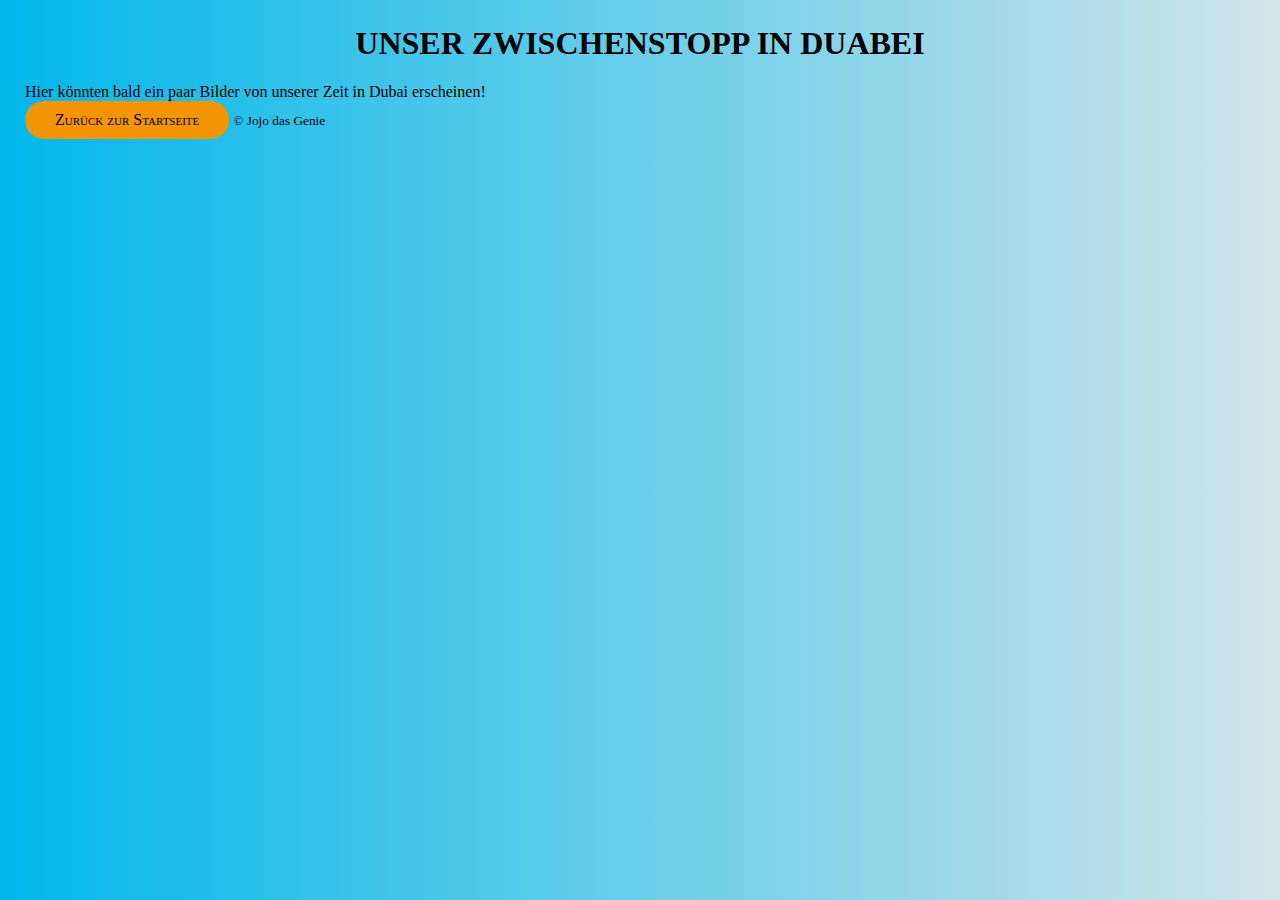
<file: Dubai.html>
<!DOCTYPE html>
<html lang="de">
<head>
	<meta charset="utf-8">
	<title>Dubai 2014</title>
	<link rel="stylesheet" type="text/css" href="assets/stylesheets/main.css">
</head>
	<body>
		<h1>Unser Zwischenstopp in Duabei</h1>
			<section>
				Hier könnten bald ein paar Bilder von unserer Zeit in Dubai erscheinen!
			</section>
	
	</body>

<footer class="footer">
	<a href="index.html">Zurück zur Startseite</a>
</footer>
<small>&copy; Jojo das Genie</small>

</html>
</file>
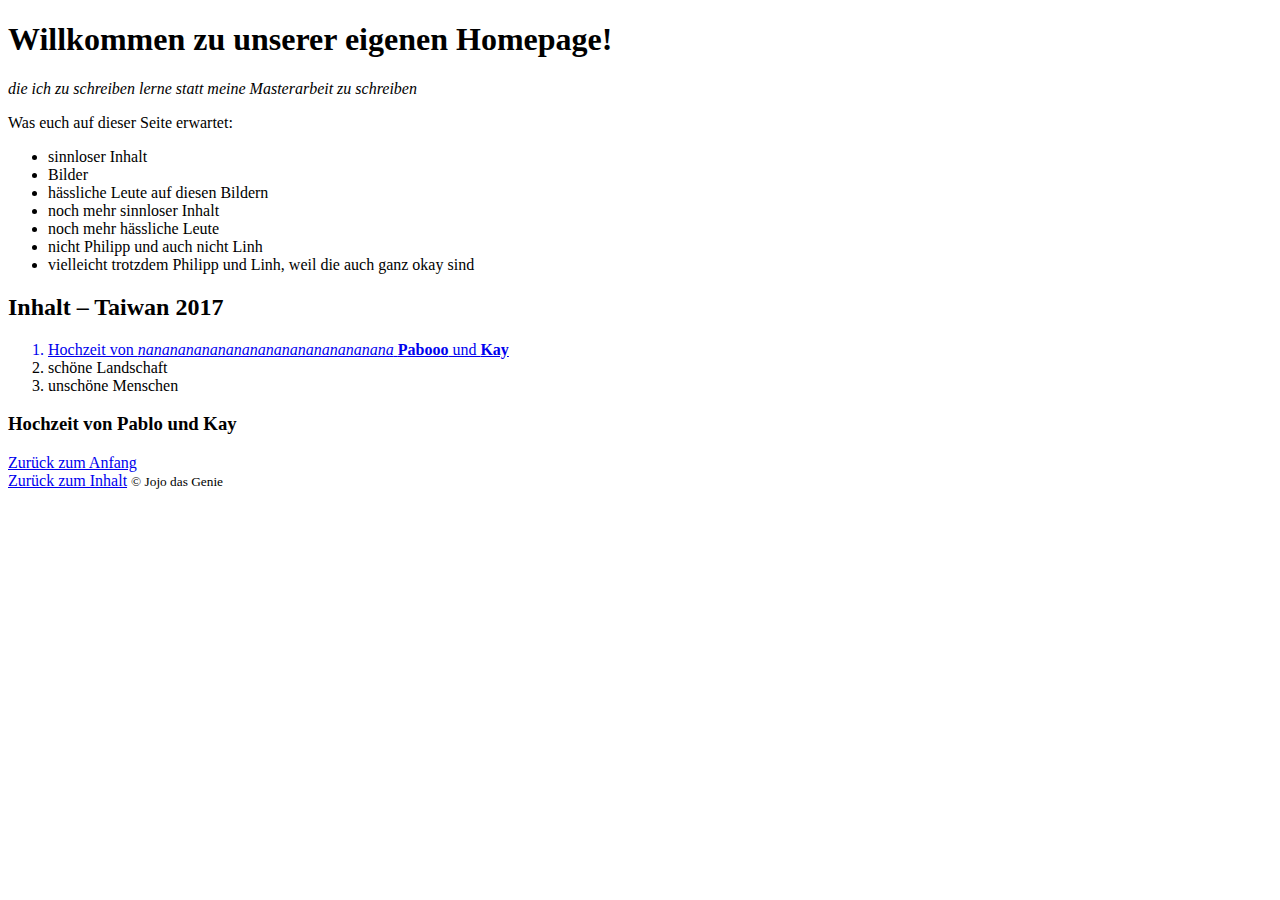
<file: Gangjiao Pengyoumen.html>
<!DOCTYPE html>
<html lang="de">
<head>
	<meta charset="utf-8">
	<title>肛交朋友们</title>
</head>
<body>
	<main id="Anfang">
		<h1>Willkommen zu unserer eigenen Homepage!</h1>
		<header><em>die ich zu schreiben lerne statt meine Masterarbeit zu schreiben</em></header>
		<section>
			<p> Was euch auf dieser Seite erwartet: 
				<ul>
				<li>sinnloser Inhalt</li>
				<li>Bilder</li>
				<li>hässliche Leute auf diesen Bildern</li>
				<li>noch mehr sinnloser Inhalt</li>
				<li>noch mehr hässliche Leute</li>
				<li>nicht Philipp und auch nicht Linh</li>
				<li>vielleicht trotzdem Philipp und Linh, weil die auch ganz okay sind</li>
				</ul>
			</p>
		</section>
		<section> <!--Inhaltsverzeichnis-->
			<h2 id="Inhalt">Inhalt &ndash; Taiwan 2017</h2>
			<ol>
				<a href="Taiwan.html"><li>Hochzeit von <em>nananananananananananananananana</em> <strong>Pabooo</strong> und <strong>Kay</strong></li></a>
				<li>schöne Landschaft</li>
				<li>unschöne Menschen</li>
			</ol>
		</section>
		<section>
			<header> <h3>Hochzeit von Pablo und Kay<h3></header> 

		</section>
	</main>
	<footer>
		<a href="#Anfang">Zurück zum Anfang</a>
		<br/>
		<a href="#Inhalt">Zurück zum Inhalt</a>
		<small>&copy; Jojo das Genie</small>
	</footer>
</body>
</html>
</file>
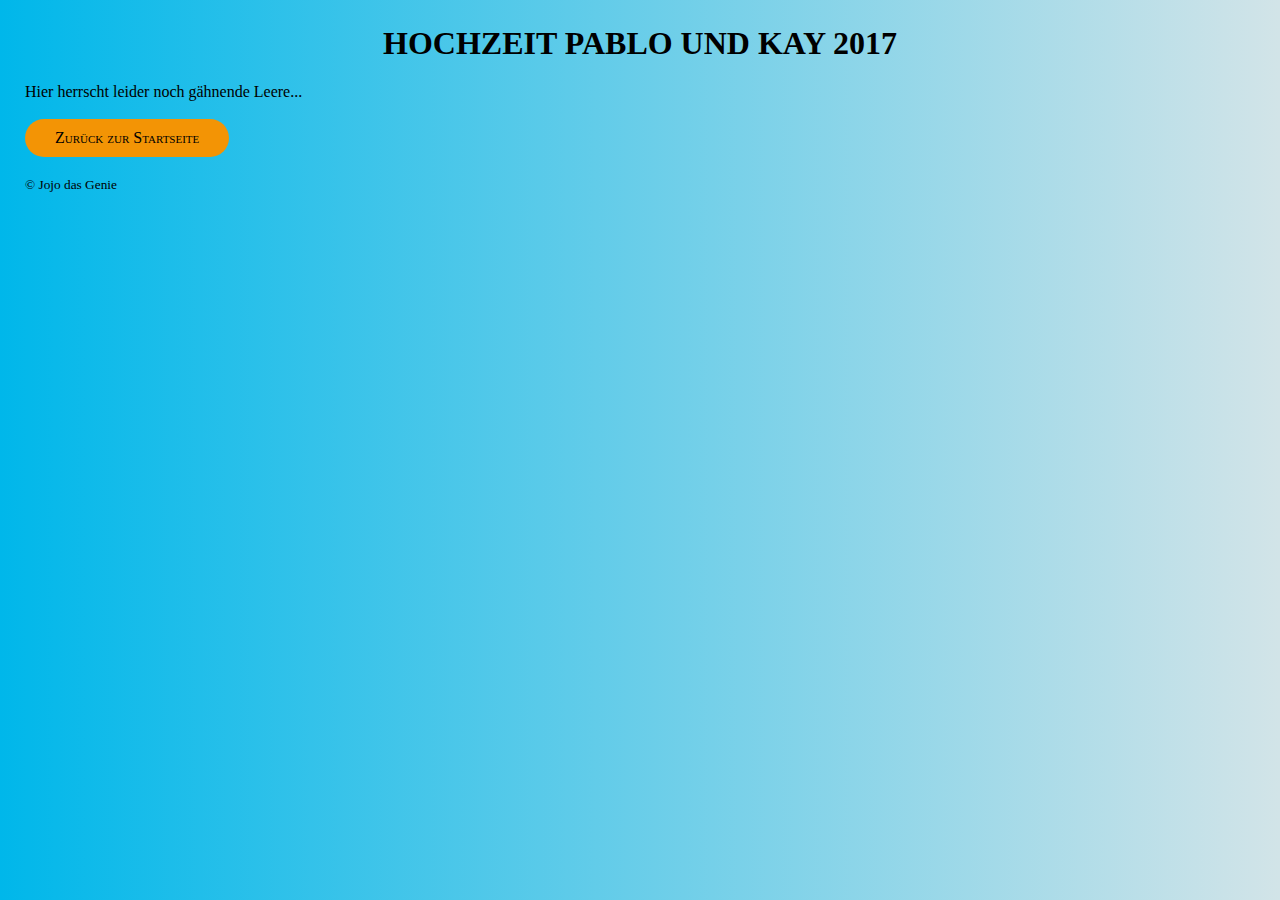
<file: Hochzeit Pablo und Kay.html>
<!DOCTYPE html>
<html lang="de">
<head>
	<meta charset="utf-8">
	<title>Taiwan 2017</title>
	<link rel="stylesheet" type="text/css" href="assets/stylesheets/main.css">
</head>
	<body>
		<h1>Hochzeit Pablo und Kay 2017</h1>
			<section>
				Hier herrscht leider noch gähnende Leere...
			</section>
	</body>
<br/>

<footer class="footer">
	<a href="index.html">Zurück zur Startseite</a>
</footer>
<br>
<br>
<small>&copy; Jojo das Genie</small>
</html>
</file>
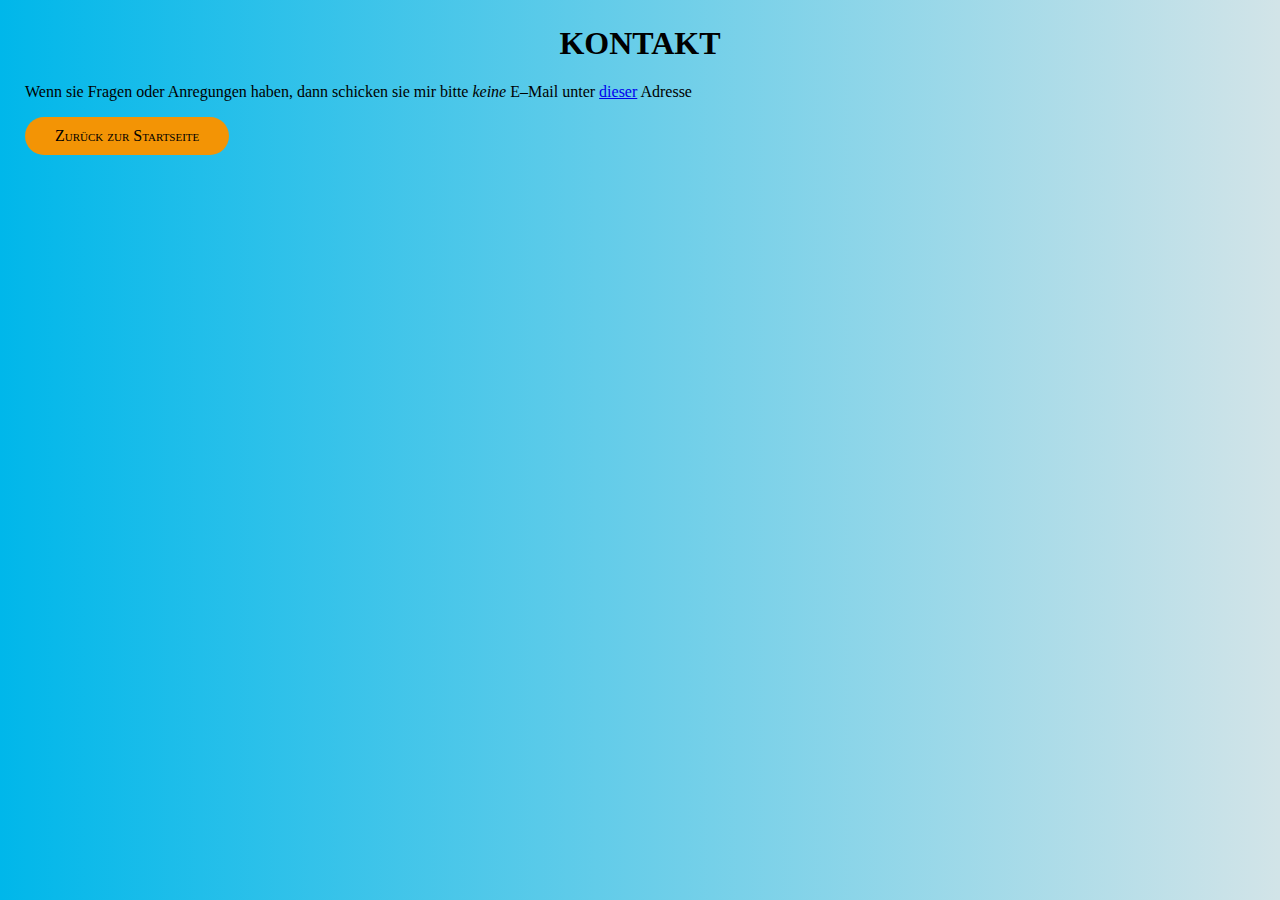
<file: Kontakt.html>
<!DOCTYPE html>
<html lang="de">
<head>
	<meta charset="utf-8">
	<title>Kontakt</title>
	<link rel="stylesheet" type="text/css" href="assets/stylesheets/main.css">
</head>
<body>
	
	<h1>Kontakt</h1>
	<p>Wenn sie Fragen oder Anregungen haben, dann schicken sie mir bitte <em>keine</em> E&ndash;Mail unter <a href="mailto:indeedparadox@yahoo.de?subject=Jojo%20das%20Genie&body=Jojo%20ist%20der%20Größte&#033;">dieser</a> Adresse</p>
</body>
<footer class="footer">
	<a href="index.html">Zurück zur Startseite</a>
</footer>
</html>
</file>
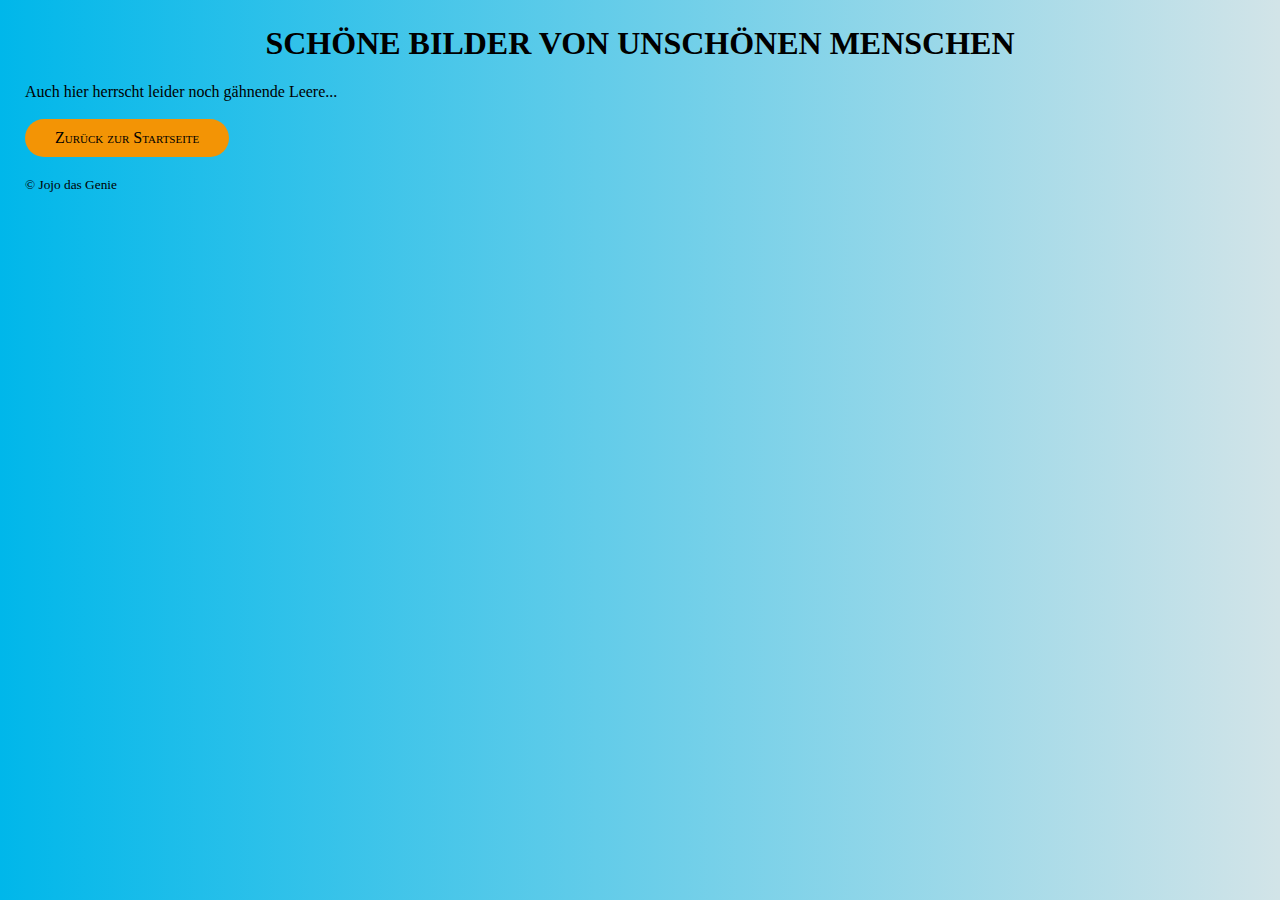
<file: Menschen.html>
<!DOCTYPE html>
<html lang="de">
<head>
	<meta charset="utf-8">
	<title>Unschöne Menschen</title>
	<link rel="stylesheet" type="text/css" href="assets/stylesheets/main.css">
</head>
<body>
	<main>
		<h1>Schöne Bilder von unschönen Menschen</h1>
	<section>
		Auch hier herrscht leider noch gähnende Leere...
	</section>

	</main>
</body>
<br>
<footer class="footer">
	<a href="index.html">Zurück zur Startseite</a>
</footer>
<br>
<br>
<small>&copy; Jojo das Genie</small>
</html>
</file>
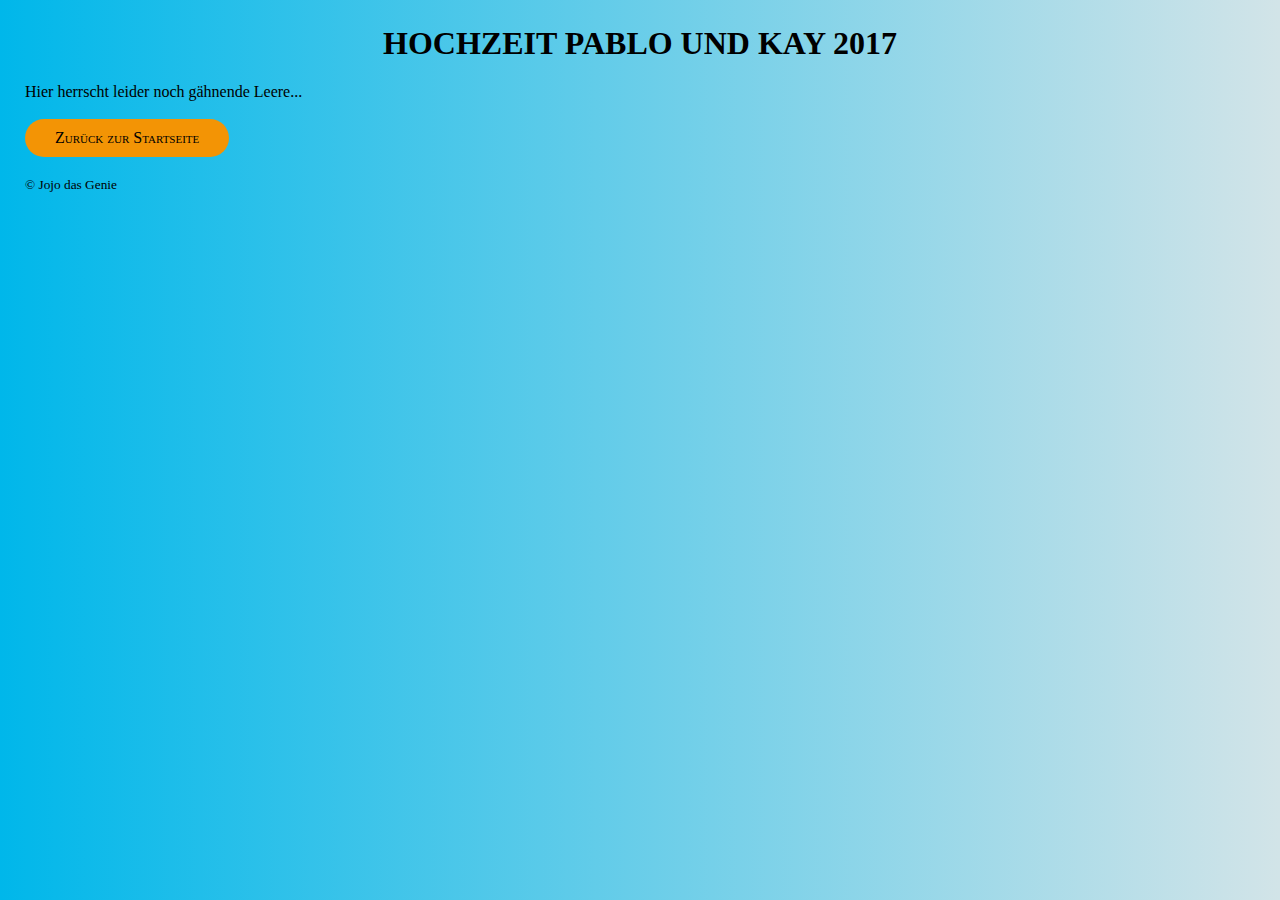
<file: Taiwan.html>
<!DOCTYPE html>
<html lang="de">
<head>
	<meta charset="utf-8">
	<title>Taiwan 2017</title>
	<link rel="stylesheet" type="text/css" href="assets/stylesheets/main.css">
</head>
<body>
	<h1>Hochzeit Pablo und Kay 2017</h1>
<section>
Hier herrscht leider noch gähnende Leere...
</section>
</body>
<br/>
<footer class="footer">
	<a href="index.html">Zurück zur Startseite</a>
</footer>
<br>
<br>
<small>&copy; Jojo das Genie</small>
</html>
</file>
<file: assets/stylesheets/main.css>
h1 {
	color:#000000; font-family:Impact; font:sans-serif; text-align:center;
	font-weight:bold;
	text-transform:uppercase;
	font-size: xx-large;
}
/*putting several fonts in the font-family gives the browser options to choose from, depending which fonts it supports */

body {	
	margin: 25px;
	margin-top: 25px;
	color:#000000;
	background: -webkit-linear-gradient(left, #00b7ea, #D2E4E8);
	background: -moz-linear-gradient(left, #00b7ea, #D2E4E8);
	background: -o-linear-gradient(left, #00b7ea, #D2E4E8);
	background: -ms-linear-gradient(left, #00b7ea, #D2E4E8);
		/* Go to caniuse.com to see which properties are supported in which browser */
	}

/* altes footer und nav design
footer {
	display:inline-block;
	
	font-variant:small-caps;
}

footer a{
	font-weight:bold;
	text-decoration:none;
	color:#000000;
	
}

footer a:hover{
	background:#000000;
	color:#ffffff;

}
nav a {
	display:inline-block;
	color:#f39405;
	font-weight:bold;
	text-decoration: none;
	font-variant:small-caps;
	border: 3px solid #f39405;
	padding:5px;
	border-radius:10px;
}

nav a:hover{
	background:#f39405;
	color:#ffffff;
	
}
*/

.nav {
	background-color:#f39405;
	padding: 15px;
	list-style-type:none;
	-webkit-border-radius:50px;
	-moz-border-radius:50px;
	-o-border-radius:50px;

}

.nav li {
	display:inline-block;
	padding-left:20px;
	padding-right:20px;
	font-variant:small-caps;
	

}

.nav a {
	text-decoration:none;
	color:#000000;
	font-size:20px;
}

.nav a:hover {
	color:#FFFFFF;
}

.nav a:focus {
	color:#FFFFFF;
}

.footer {
	background-color:#f39405;
	padding:10px;
	display:inline-block;
	-webkit-border-radius:50px;
	-moz-border-radius:50px;
	-o-border-radius:50px;

}

.footer a{
	padding-left:20px;
	padding-right:20px;
	text-decoration:none;
	color:#000000;
	font-variant:small-caps;
}

.footer a:hover{
	color:#FFFFFF;
}
.footer a:focus{
	color:#FFFFFF;
}

#screenshots{
	box-sizing:border-box;
	width:49%;
	display:inline-block;
	border:solid #ffffff;
	margin:8px;
	text-align:center;
	
}
</file>
